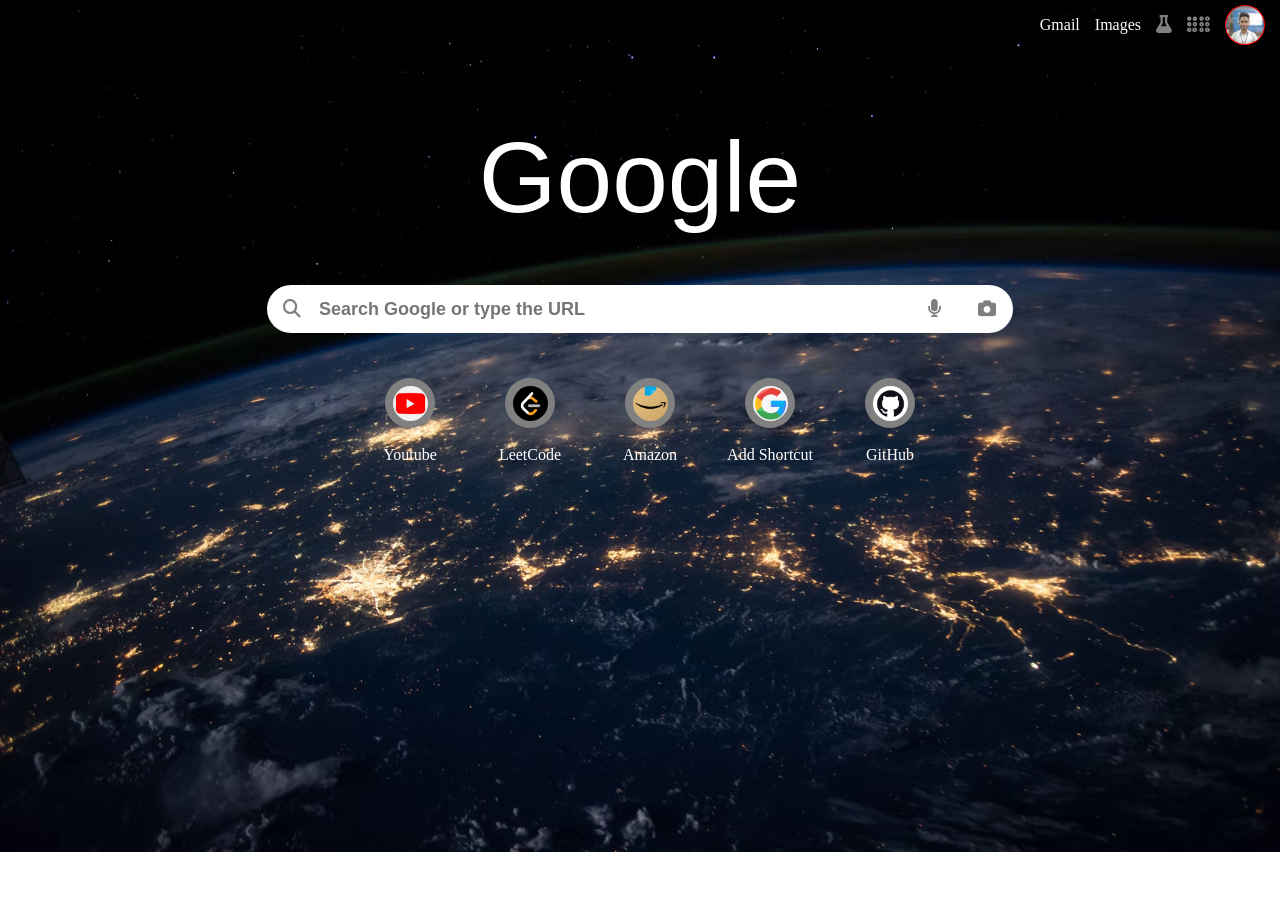
<file: index.html>
<!DOCTYPE html>
<html lang="en">
<head>
    <meta charset="UTF-8">
    <meta name="viewport" content="width=device-width, initial-scale=1.0">
    <title>Google Search Page</title>
    <link rel="icon" href="google.webp">
    <link rel="stylesheet" href="https://cdnjs.cloudflare.com/ajax/libs/font-awesome/6.6.0/css/all.min.css" integrity="sha512-Kc323vGBEqzTmouAECnVceyQqyqdsSiqLQISBL29aUW4U/M7pSPA/gEUZQqv1cwx4OnYxTxve5UMg5GT6L4JJg==" crossorigin="anonymous" referrerpolicy="no-referrer" />
    <link rel="stylesheet" href="GoogleStyle.css">
</head>
<body>
    <div class="navbar">
        <a href="https://mail.google.com/mail/u/0/#inbox" class="Gmail">Gmail</a>
        <a href="https://www.google.com/imghp?hl=en&tab=ri&ogbl"class="Images Gmail">Images</a>
        <a href="https://labs.google.com/search?source=ntp"><i class="fa-solid fa-flask"></i></a>
        <div class="appsicon"><a class="icons"><i class="fa-solid fa-braille"></i></a></div>
        <div class="profile">   
            <div class="image"></div>
        </div>
    </div>

    <div class="heading">Google</div>

    <div class="searchbar">
        <div class="search"><i class="fa-solid fa-magnifying-glass"></i></div>
        <input class="inputsearch" type="text" placeholder="Search Google or type the URL" >
        <div class="mic"><i class="fa-solid fa-microphone"></i></div>
       <div class="camera"><i class="fa-solid fa-camera"></i></div>
    </div>
    <div class="container">
       <a href="https://www.youtube.com/">
        <div class="container1">
            <div class="container2">
                <div class="image1"></div>
            </div><br>
           <a>Youtube</a>
        </div>
       </a>
        <a href="https://leetcode.com/"><div class="container1">
            <div class="container2">
                <div class="image2 image1"></div>
            </div><br>
           <a> LeetCode</a>
         </div>
        </a>
        <a href="https://www.amazon.com/">
            <div class="container1">
            <div class="container2">
                <div class="image3 image1"></div>
            </div><br>
            <a>Amazon</a>
         </div>
        </a>
        <a href="https://www.google.co.in/?hl=hi">
        <div class="container1">
            <div class="container2">
                <div class="image4 image1"></div>
            </div><br>
            <a>Add Shortcut</a>
         </div>
        </a>
        <a href="https://github.com/">
            <div class="container1">
                <div class="container2">
                    <div class="image5 image1"></div>
                </div><br>
                <a>GitHub</a>
             </div>
            </a>
    </div>
</body>
</html>
</file>
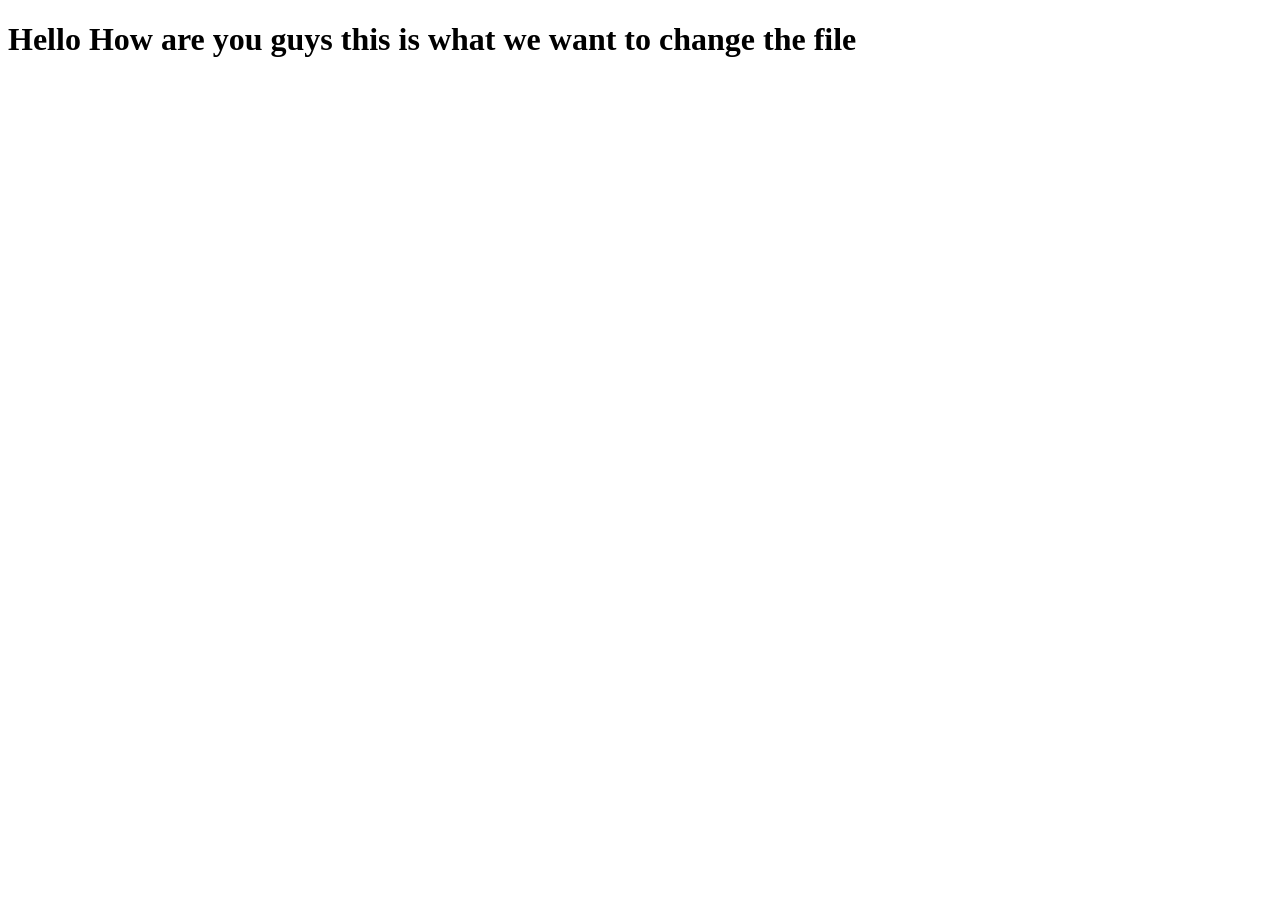
<file: happy.html>
<!DOCTYPE html>
<html lang="en">
<head>
    <meta charset="UTF-8">
    <meta name="viewport" content="width=device-width, initial-scale=1.0">
    <title>Document</title>
</head>
<body>
    <h1>Hello How are you guys this is what we want to change the file </h1>
</body>
</html>
</file>
<file: GoogleStyle.css>
*{
    margin:0px;
    color:white;
}
body {
    background-image:url("nasaearth.avif");
    background-size:cover;
    background-repeat:no-repeat;
}
/* Navbar Designing */
.navbar {
    height:50px;
    display:flex;
    justify-content:flex-end;
    align-items:center;

}
/* .Research_lab,i{
    color:white;

} */
.Gmail {
    color:white;
    font-weight:lighter;
    font-size:16px;
    text-decoration:none;
    font-family:'Times New Roman', Times, serif;
    margin-right:15px;
}
.icons{
    margin-left:15px;
    color:black;
}


.Research_lab{
    font-size:20px;
    color:white;
    margin-right:20px;
}
.profile {
    height:40px;
    width:40px;
    border-radius:50%;
    background-color:red;
    display:flex;
    justify-content: center;
    align-items:center;
    margin-left:15px;
    margin-right:15px;

}
.image{
    height:38px;
    width:38px;
    border-radius:50%;
    background-image:url("om.jpg");
    background-size:cover;
}

.heading {
    height:auto;
    width:auto;
    font-size:100px;
    display:flex;
    justify-content:center;
    align-items:center;
    margin-top:70px;
    font-family:Arial;
    font-weight:medium;
}

.searchbar {
    height:48px;
    width:746px;
    border-radius:2px solid orange;
    display:flex;
    justify-content:flex-start;
    align-items:center;
    background-color:white;
    border-radius:30px;
    margin-left:auto;
    margin-right:auto;
    margin-top:50px;
}
.search {
    width:50px;
    color:black;
    display:flex;
    justify-content:center;
    align-items:center;
    font-size:large;
}
.search,i{
    font-size:large;
    color:gray;
}
.inputsearch {
    height:45px;
    width:80%;
    border:none;
    font-size:large;
    color:black;
    font-weight:bold;
}
.mic{
    width:50px;
    margin-left:10px;
}
.mic:hover{
    cursor:pointer;
}
.container{
    height:250px;
    margin-top:20px;
    display:flex;
    justify-content:center;
    align-items:center;
    margin-left:100px;

}
.container1 {
    height:120px;
    width:100px;
    text-align:center;
    transform:translate(-50%,-50%);
    margin-left:20px;

    
}
.container1:hover{
    border-radius:5px;
    background-color:rgba(223, 231, 224, 0.2);
}
.container2{
    height:50px;
    width:50px;
    border-radius:50%;
    background-color:gray;
    display:flex;
    justify-content:center;
    align-items:center;
    margin-left:25px;
    margin-top:20px;
}
.image1{
    height:35px;
    width:35px;
    border-radius:50%;
    background-size:cover;
    background-repeat:no-repeat;
}
.image1{
    background-image:url("yt.jpeg");
}
.image2{
    background-image:url("leetcode.png");
}
.image3{
    background-image:url("amzl.jpeg");
}
.image4{
    background-image:url("google.webp");
}
.image5{
    background-image:url("github.jpeg");
}

@media screen and (width < 480px){
    .navbar{
        height:auto;
        width:auto;
        display:flex;
        justify-content:flex-end;
        align-items:center;
    }
    .heading {
        height:auto;
        width:auto;
        font-size:80px;
        display:flex;
        justify-content:center;
        align-items:center;
        margin-top:70px;
        font-family:Arial;
        font-weight:medium;
    }
    .mic{
        margin-left:10px;
    }
    .camera{
        margin-right:10px;
    }
    .searchbar {
        height:fit-content;
        width:fit-content;
        border-radius:2px solid orange;
        display:flex;
        justify-content:flex-start;
        align-items:center;
        background-color:white;
        border-radius:30px;
        margin-left:auto;
        margin-right:auto;
        margin-top:30px;
    }
    .inputsearch {
        height:45px;
        width:300px;
        border:none;
        color:black;
        font-weight:bold;
    }
    .container{
        height:250px;
        display:flex;
        flex-wrap: wrap;
        align-items:center;
        margin-top:50px;
    }
    .container1 {
        height:120px;
        width:100px;
        text-align:center;
        transform:translate(-50%,-50%);
    }
    .container2{
        height:50px;
        width:50px;
        border-radius:50%;
        background-color:gray;
        display:flex;
        justify-content:center;
        align-items:center;
    }
    body {
        height:100vh;
        background-image:url("nasaearth.avif");
        background-size:cover;
        background-repeat:no-repeat;
    }
}
</file>
